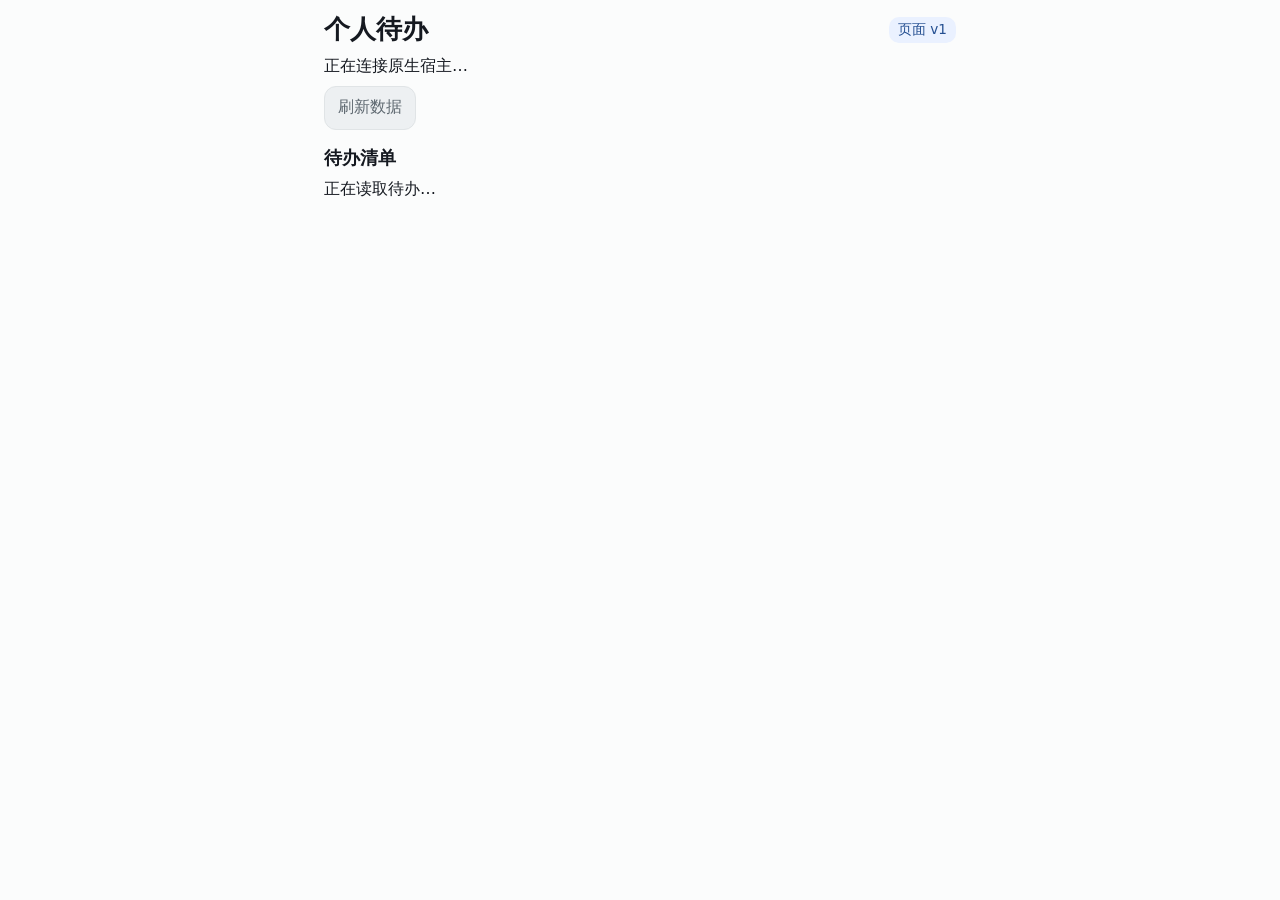
<file: backend/internal/httpapi/builtinapps/personal-todo/v1/index.html>
<!doctype html>
<html lang="zh-CN">
<head>
  <meta charset="utf-8">
  <meta name="viewport" content="width=device-width,initial-scale=1">
  <title>个人待办 v1</title>
  <link rel="stylesheet" href="todo.css">
  <script src="todo.js" defer></script>
</head>
<body class="v1">
<main>
  <header><h1>个人待办</h1><span class="version">页面 v1</span></header>
  <p id="connection" role="status">正在连接原生宿主…</p>
  <p id="snapshot" class="muted"></p>
  <p id="notice" class="notice" role="status" hidden></p>
  <div class="actions">
    <button id="refresh" disabled>刷新数据</button>
    <button id="retry" class="primary" hidden>重试提交</button>
    <button id="recover" hidden>处理冲突</button>
  </div>
  <section id="editor" hidden>
    <label id="prompt" for="text">新增待办</label>
    <textarea id="text" rows="2" placeholder="要做什么？"></textarea>
    <p id="count" class="muted"></p>
    <div class="actions">
      <button id="submit" class="primary" disabled>新增</button>
      <button id="close-editor" hidden>取消编辑</button>
    </div>
  </section>
  <section aria-labelledby="items-title">
    <h2 id="items-title">待办清单</h2>
    <p id="empty">正在读取待办…</p>
    <ul id="items"></ul>
  </section>
</main>
</body>
</html>
</file>
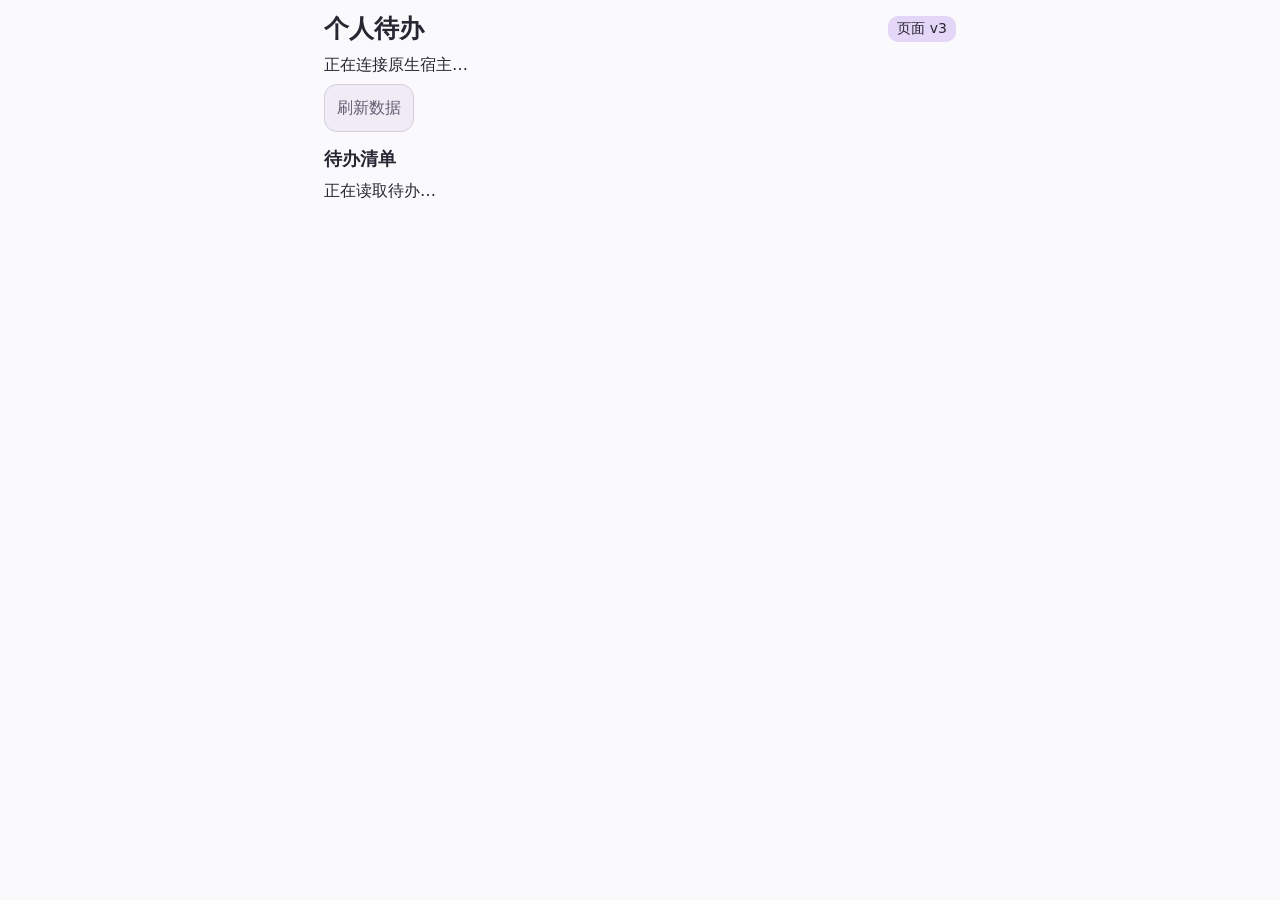
<file: backend/internal/httpapi/builtinapps/personal-todo/v3/index.html>
<!doctype html>
<html lang="zh-CN">
<head>
  <meta charset="utf-8">
  <meta name="viewport" content="width=device-width,initial-scale=1">
  <title>个人待办 v3</title>
  <link rel="stylesheet" href="todo.css">
  <script src="todo.js" defer></script>
</head>
<body class="v3">
<main>
  <header><h1>个人待办</h1><span class="version">页面 v3</span></header>
  <p id="connection" role="status">正在连接原生宿主…</p>
  <p id="snapshot" class="muted"></p>
  <p id="notice" class="notice" role="status" hidden></p>
  <div class="actions">
    <button id="refresh" disabled>刷新数据</button>
    <button id="retry" class="primary" hidden>重试提交</button>
    <button id="recover" hidden>处理冲突</button>
  </div>
  <section id="editor" hidden>
    <label id="prompt" for="text">新增待办</label>
    <textarea id="text" rows="2" maxlength="400" placeholder="要做什么？"></textarea>
    <p id="count" class="muted"></p>
    <div class="actions">
      <button id="submit" class="primary" disabled>新增</button>
      <button id="close-editor" hidden>取消编辑</button>
    </div>
  </section>
  <section aria-labelledby="items-title">
    <h2 id="items-title">待办清单</h2>
    <p id="empty">正在读取待办…</p>
    <ul id="items"></ul>
  </section>
</main>
</body>
</html>
</file>
<file: backend/internal/httpapi/builtinapps/personal-todo/v1/todo.css>
:root { color-scheme: light; font: 16px system-ui, sans-serif; color: #151920; background: #fbfcfc; }
* { box-sizing: border-box; }
body { margin: 0; }
main { max-width: 42rem; margin: 0 auto; padding: 12px 20px 28px; }
header, .actions { display: flex; flex-wrap: wrap; align-items: center; gap: 8px; }
header { justify-content: space-between; }
h1 { margin: 0; font-size: 1.6rem; }
h2 { font-size: 1.14rem; margin-bottom: 8px; }
p { margin: 8px 0; line-height: 1.42; }
.version { padding: 4px 9px; background: #eaf1ff; color: #244f91; border-radius: 10px; font-size: .85rem; }
.v2 .version { background: #e4f4ed; color: #17604a; }
.muted { color: #505c66; font-size: .875rem; }
.notice { border-left: 3px solid #8d6516; padding: 6px 10px; background: #fff5df; border-radius: 4px; }
#editor, li { background: #fff; border: 1px solid #dce2e6; border-radius: 16px; padding: 12px; }
#editor { margin-top: 16px; }
#editor label { font-weight: 650; }
textarea { width: 100%; resize: vertical; font: inherit; padding: 8px; margin-top: 7px; border-radius: 8px; border: 1px solid #87949c; }
textarea:disabled { background: #f4f6f7; }
button { font: inherit; min-height: 44px; padding: 6px 13px; border-radius: 12px; border: 1px solid #b7c3ce; background: #fff; color: #204f98; }
button.primary { background: #2b61b9; color: white; border-color: transparent; }
button.danger { color: #a92833; }
button:disabled { background: #edf0f2; color: #5e6870; border-color: #e0e4e6; }
ul { list-style: none; padding: 0; margin: 0; display: grid; gap: 9px; }
li label { display: flex; align-items: center; gap: 10px; line-height: 1.35; direction: ltr; }
li label span { white-space: pre-wrap; overflow-wrap: anywhere; min-width: 0; }
li input { width: 22px; height: 22px; flex: none; accent-color: #2b61b9; }
li .actions { margin: 5px 0 0 30px; }
li .done { color: #525d63; text-decoration: line-through; }
[hidden] { display: none !important; }
</file>
<file: backend/internal/httpapi/builtinapps/personal-todo/v3/todo.css>
:root {
  color-scheme: light;
  font: 16px system-ui, sans-serif;
  --page: #faf9fc;
  --surface: #f0ecf5;
  --select: #e4d6f6;
  --text: #292632;
  --muted: #655a72;
  --accent: #6b4c92;
  --on-accent: #fff;
  --line: #d7cbe2;
  --field: #82748f;
  --danger: #98233f;
}
:root[data-theme="dark"] {
  color-scheme: dark;
  --page: #151619;
  --surface: #24232b;
  --select: #383044;
  --text: #f2eff8;
  --muted: #beb5cb;
  --accent: #c9b5f4;
  --on-accent: #2c2041;
  --line: #494153;
  --field: #948aa3;
  --danger: #ffb2ba;
}
* { box-sizing: border-box; }
body { margin: 0; background: var(--page); color: var(--text); }
main { max-width: 42rem; margin: auto; padding: 12px 20px 22px; }
header, .actions { display: flex; flex-wrap: wrap; align-items: center; gap: 8px; }
header { justify-content: space-between; }
h1 { margin: 0; font-size: 1.55rem; }
h2 { font-size: 1.12rem; margin-bottom: 8px; }
p { margin: 8px 0; line-height: 1.45; }
.version { padding: 4px 9px; background: var(--select); color: var(--text); border-radius: 10px; font-size: .875rem; }
.muted { color: var(--muted); font-size: .875rem; }
.notice { border-left: 3px solid var(--accent); padding: 7px 10px; background: var(--surface); border-radius: 6px; }
#editor { margin-top: 14px; padding: 12px; border: 1px solid var(--line); border-radius: 16px; background: var(--surface); }
#editor label { font-weight: 620; }
textarea { width: 100%; resize: vertical; font: inherit; color: inherit; background: var(--page); padding: 9px; margin-top: 8px; border-radius: 9px; border: 1px solid var(--field); }
button { font: inherit; min-height: 48px; padding: 6px 12px; border-radius: 13px; border: 1px solid var(--field); background: var(--page); color: var(--accent); }
button.primary { background: var(--accent); color: var(--on-accent); border-color: transparent; }
button.danger { color: var(--danger); }
button:disabled, textarea:disabled { background: var(--surface); color: var(--muted); border-color: var(--line); }
:focus-visible { outline: 2px solid var(--accent); outline-offset: 2px; }
ul { list-style: none; padding: 0; margin: 0; }
li { border-bottom: 1px solid var(--line); padding: 8px 0 10px; }
li label { display: flex; align-items: center; gap: 9px; min-height: 48px; line-height: 1.4; }
li label span { white-space: pre-wrap; overflow-wrap: anywhere; min-width: 0; }
li input { margin: 0 8px; width: 22px; height: 22px; flex: none; accent-color: var(--accent); }
li .actions { margin: 1px 0 0 46px; }
li .done { color: var(--muted); text-decoration: line-through; }
[hidden] { display: none !important; }
</file>
